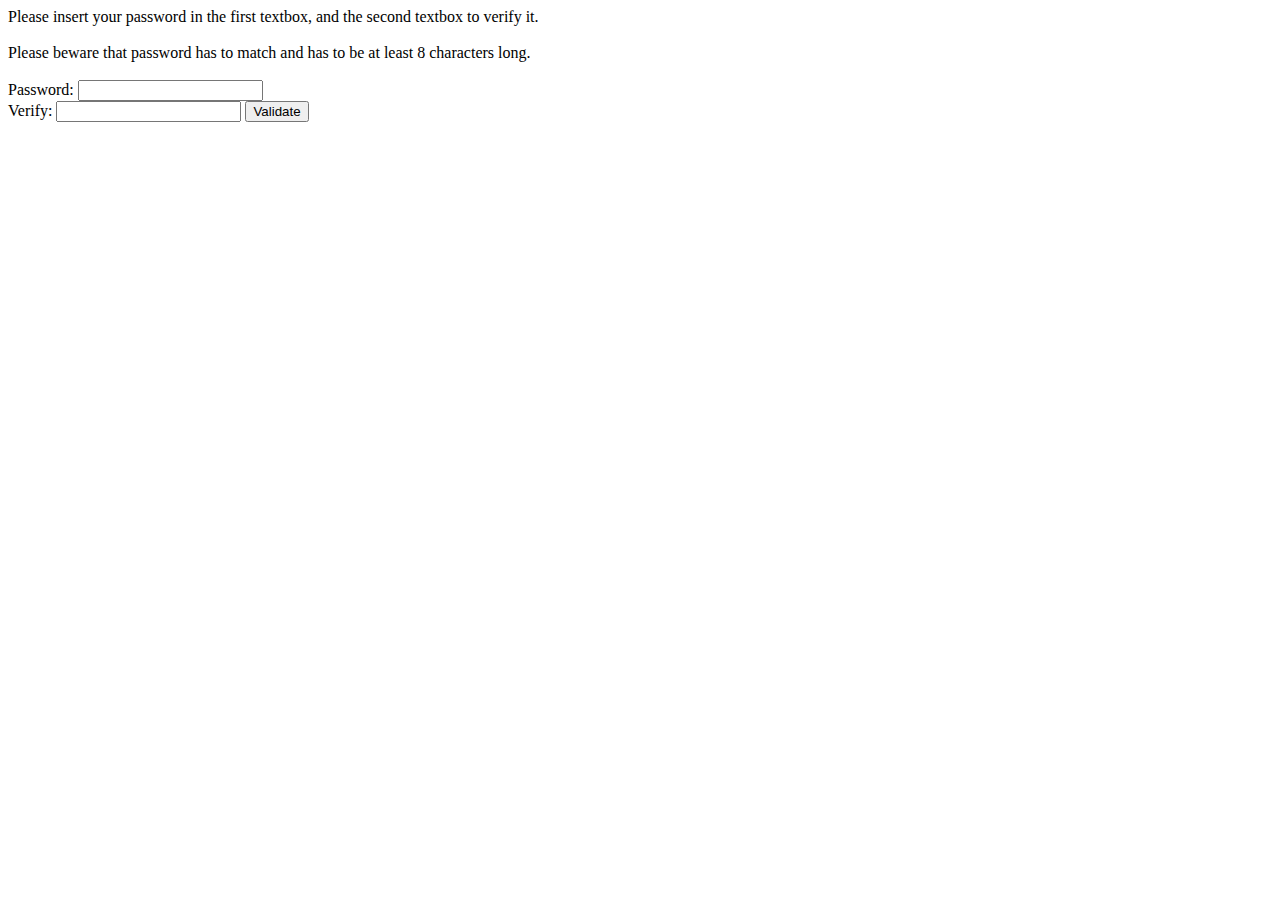
<file: lab08/ex1/index.html>
<html>
  <script src="ex1.js"></script>
  Please insert your password in the first textbox, and the second textbox to verify it.<br><br>
  Please beware that password has to match and has to be at least 8 characters long.<br><br>
  Password: <input id="input1" type="text"></input><br>
  Verify: <input id="input2" type="text"></input>
  <button id="button">Validate</button><br></br>
</html>
</file>
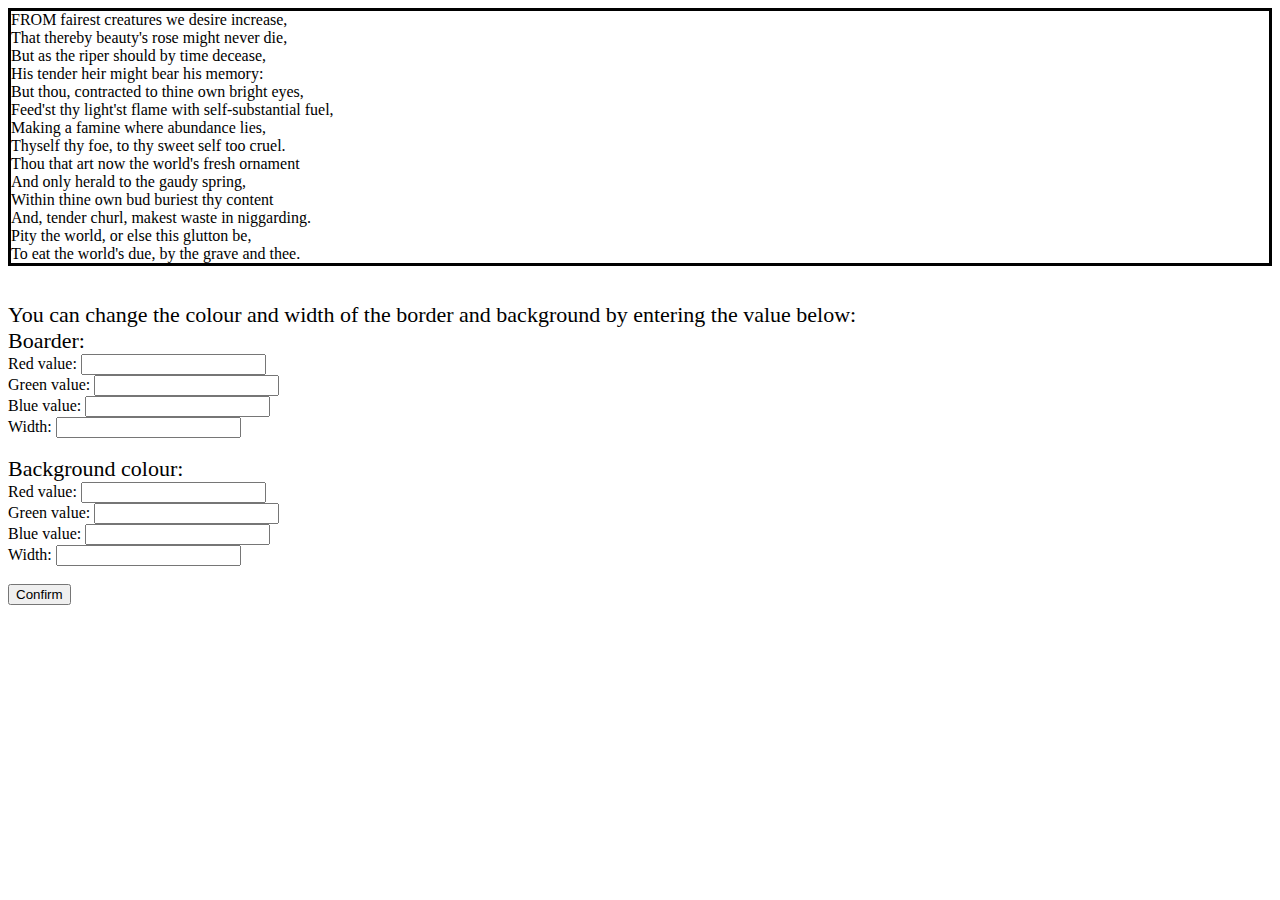
<file: lab08/ex4/index.html>
<html>
 <head>
  <script src="ex4.js"></script>
  <link href="myStyle.css"
  rel="stylesheet"
  type="text/css"/>
  <div id="paragraph">FROM fairest creatures we desire increase,<br>
    That thereby beauty's rose might never die,<br>
    But as the riper should by time decease,<br>
    His tender heir might bear his memory:<br>
    But thou, contracted to thine own bright eyes,<br>
    Feed'st thy light'st flame with self-substantial fuel,<br>
    Making a famine where abundance lies,<br>
    Thyself thy foe, to thy sweet self too cruel.<br>
    Thou that art now the world's fresh ornament<br>
    And only herald to the gaudy spring,<br>
    Within thine own bud buriest thy content<br>
    And, tender churl, makest waste in niggarding.<br>
    Pity the world, or else this glutton be,<br>
    To eat the world's due, by the grave and thee.<br></div><br><br>
  <font>You can change the colour and width of the border and background by entering the value below:</font><br>
  <font>Boarder:</font><br>
  Red value: <input id="input1" type="text"></input><br>
  Green value: <input id="input2" type="text"></input><br>
  Blue value: <input id="input3" type="text"></input><br>
  Width: <input id="input4" type="text"></input><br><br>
  <font>Background colour:</font><br>
  Red value: <input id="input5" type="text"></input><br>
  Green value: <input id="input6" type="text"></input><br>
  Blue value: <input id="input7" type="text"></input><br>
  Width: <input id="input8" type="text"></input><br><br>
  <button id="button">Confirm</button><br>
 </head>
</html>
</file>
<file: lab08/ex4/myStyle.css>
div
{
  border-style: solid;
  border-color: black;
  background-color: transparent;
}

font
{
  font-size: 22px;
}
</file>
